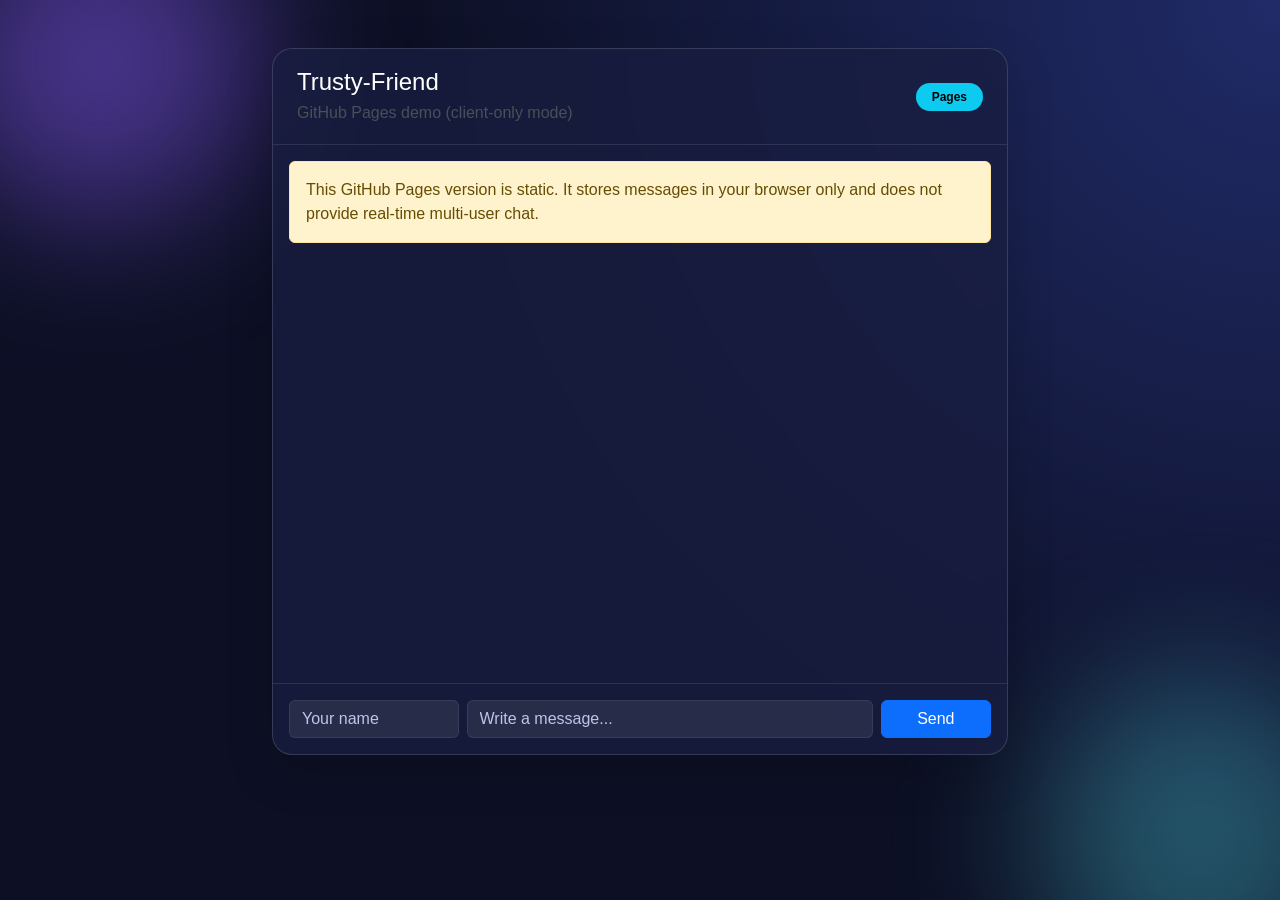
<file: docs/index.html>
<!doctype html>
<html lang="en">
  <head>
    <meta charset="UTF-8" />
    <meta name="viewport" content="width=device-width, initial-scale=1.0" />
    <title>Trusty-Friend | GitHub Pages Demo</title>
    <link
      href="https://cdn.jsdelivr.net/npm/bootstrap@5.3.3/dist/css/bootstrap.min.css"
      rel="stylesheet"
    />
    <link rel="stylesheet" href="./style.css" />
  </head>
  <body>
    <div class="bg-blur bg-blur-1"></div>
    <div class="bg-blur bg-blur-2"></div>

    <main class="container py-5">
      <div class="row justify-content-center">
        <div class="col-lg-8">
          <div class="chat-card shadow-lg">
            <div class="chat-header d-flex justify-content-between align-items-center">
              <div>
                <h1 class="h4 mb-1">Trusty-Friend</h1>
                <p class="mb-0 text-light-emphasis">GitHub Pages demo (client-only mode)</p>
              </div>
              <span class="badge rounded-pill text-bg-info px-3 py-2">Pages</span>
            </div>

            <div class="alert alert-warning m-3 mb-0" role="alert">
              This GitHub Pages version is static. It stores messages in your browser only and does not provide real-time multi-user chat.
            </div>

            <div id="messages" class="chat-body"></div>

            <form id="chat-form" class="chat-form">
              <div class="row g-2">
                <div class="col-md-3">
                  <input type="text" id="username" class="form-control" placeholder="Your name" maxlength="40" required />
                </div>
                <div class="col-md-7">
                  <input type="text" id="content" class="form-control" placeholder="Write a message..." maxlength="500" required />
                </div>
                <div class="col-md-2 d-grid">
                  <button type="submit" class="btn btn-primary">Send</button>
                </div>
              </div>
            </form>
          </div>
        </div>
      </div>
    </main>

    <script src="./app.js"></script>
  </body>
</html>
</file>
<file: docs/style.css>
:root {
  --bg: #0d1025;
  --card: rgba(25, 30, 64, 0.78);
  --muted: #9fa8da;
}

body {
  background: radial-gradient(circle at top right, #202b68, var(--bg) 55%);
  color: #fff;
  min-height: 100vh;
  font-family: "Inter", "Segoe UI", sans-serif;
  overflow-x: hidden;
}

.bg-blur {
  position: fixed;
  width: 320px;
  height: 320px;
  border-radius: 50%;
  filter: blur(70px);
  z-index: -1;
}

.bg-blur-1 {
  top: -100px;
  left: -60px;
  background: rgba(140, 94, 255, 0.45);
}

.bg-blur-2 {
  right: -80px;
  bottom: -100px;
  background: rgba(77, 208, 225, 0.35);
}

.chat-card {
  background: var(--card);
  border: 1px solid rgba(255, 255, 255, 0.14);
  border-radius: 20px;
  backdrop-filter: blur(10px);
}

.chat-header {
  padding: 1.2rem 1.5rem;
  border-bottom: 1px solid rgba(255, 255, 255, 0.1);
}

.chat-body {
  height: 440px;
  overflow-y: auto;
  padding: 1rem 1.2rem;
}

.message {
  background: rgba(255, 255, 255, 0.08);
  border: 1px solid rgba(255, 255, 255, 0.08);
  border-radius: 14px;
  padding: 0.65rem 0.8rem;
  margin-bottom: 0.6rem;
}

.message .meta {
  font-size: 0.8rem;
  color: var(--muted);
}

.message .content {
  margin-top: 0.2rem;
  word-break: break-word;
}

.chat-form {
  border-top: 1px solid rgba(255, 255, 255, 0.1);
  padding: 1rem;
}

.form-control {
  background-color: rgba(255, 255, 255, 0.08);
  color: #fff;
  border-color: rgba(255, 255, 255, 0.15);
}

.form-control::placeholder {
  color: #bdc5eb;
}

.form-control:focus {
  background-color: rgba(255, 255, 255, 0.12);
  color: #fff;
  border-color: #80b3ff;
  box-shadow: 0 0 0 0.25rem rgba(128, 179, 255, 0.22);
}
</file>
